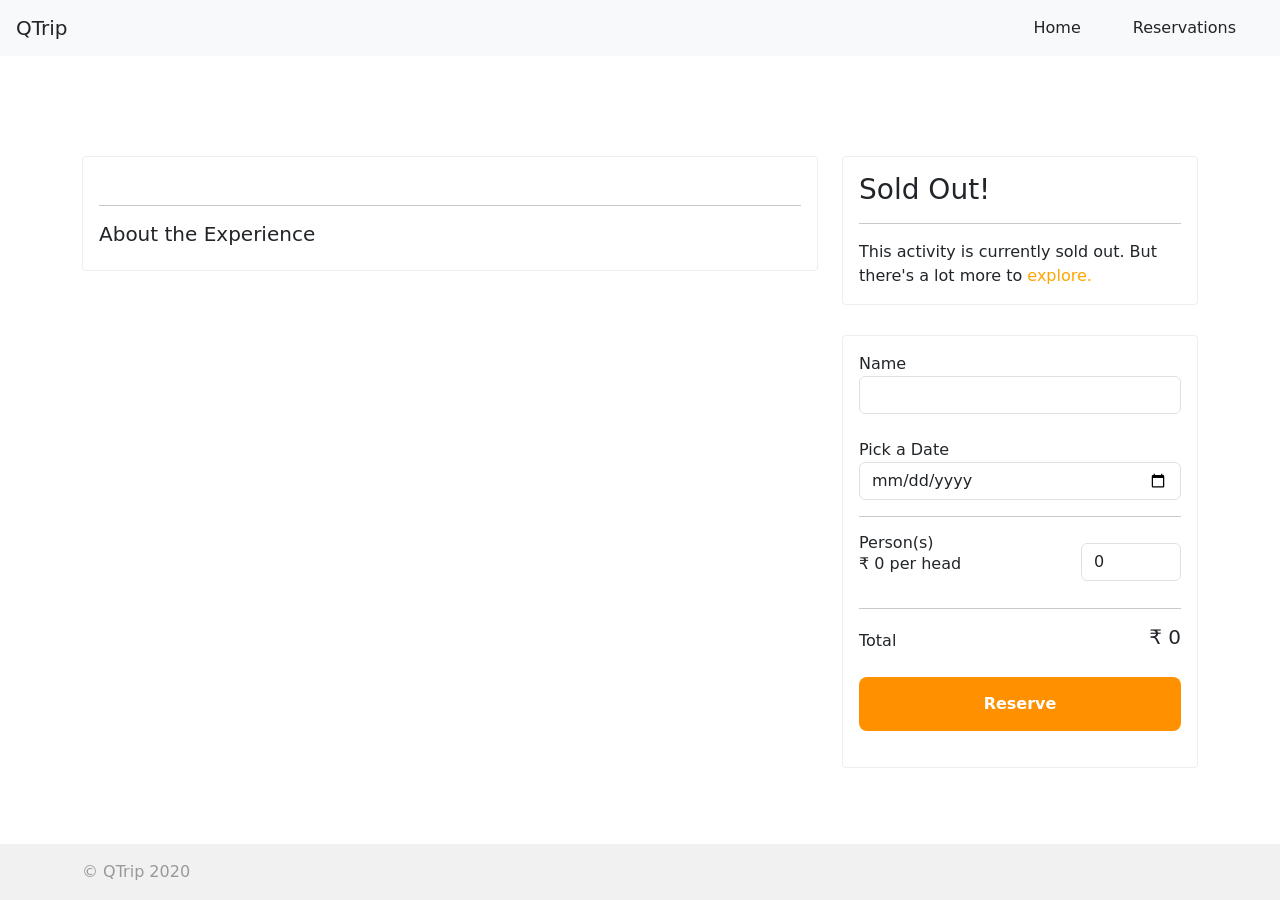
<file: frontend/pages/adventures/detail/index.html>
<!DOCTYPE html>
<html lang="en">

<head>
    <meta charset="UTF-8" />
    <meta name="viewport" content="width=device-width, initial-scale=1.0" />
    <title>QTrip adventures</title>
    <link rel="stylesheet" href="../../../css/styles.css" />
    <link href="https://cdn.jsdelivr.net/npm/bootstrap@5.0.2/dist/css/bootstrap.min.css" rel="stylesheet"
        integrity="sha384-EVSTQN3/azprG1Anm3QDgpJLIm9Nao0Yz1ztcQTwFspd3yD65VohhpuuCOmLASjC" crossorigin="anonymous">
</head>

<body>
    <nav class="navbar navbar-expand-lg navbar-light bg-light ps-3">
        <a class="navbar-brand" href="../../../">QTrip</a>
        <button class="navbar-toggler" type="button" data-bs-toggle="collapse" data-bs-target="#navbarNavDropdown"
            aria-controls="navbarNavDropdown" aria-expanded="false" aria-label="Toggle navigation">
            <span class="navbar-toggler-icon"></span>
        </button>
        <div class="collapse navbar-collapse" id="navbarNavDropdown">
            <ul class="navbar-nav d-flex justify-content-end w-100">
                <li class="nav-item active">
                    <a class="nav-link" href="../../../">Home</a>
                </li>
                <li class="nav-item">
                    <a class="nav-link" href="../reservations/">Reservations</a>
                </li>
            </ul>
        </div>
    </nav>
    <div class="container">
        <div class="content">
            <div class="alert alert-success" id="reserved-banner">
                Greetings! Reservation for this adventure is successful. (Click
                <a href="../reservations/"><strong>here</strong></a>
                to view your reservations)
            </div>
            <div class="row">
                <div class="col-lg-8">
                    <div class="adventure-detail-card mb-3">
                        <div>
                            <h1 id="adventure-name"></h1>
                            <p style="font-size: 20px; color: #999" id="adventure-subtitle"></p>
                        </div>
                        <div class="row mb-3" id="photo-gallery"></div>

                        <hr />
                        <h5>About the Experience</h5>
                        <div id="adventure-content"></div>
                    </div>
                </div>
                <div class="col-lg-4">
                    <div class="">
                        <div id="reservation-panel-sold-out">
                            <h3>Sold Out!</h3>
                            <hr />
                            This activity is currently sold out. But there's a lot more to
                            <a href="../../../" style="color: orange !important">explore.</a>
                        </div>
                        <div id="reservation-panel-available">
                            <form id="myForm" action="" method="post">
                                <label>Name</label>
                                <input type="text" class="form-control" name="name" required />
                                <br />
                                <label>Pick a Date</label>
                                <input type="date" class="form-control" name="date" required />
                                <hr />
                                <div class=" d-flex align-items-center justify-content-between">
                                    <div>
                                        <h6 class="m-0">Person(s)</h6>
                                        <p class="m-0" style="font-size: 16px; color: #999">
                                        <div class="d-inline">₹</div>
                                        <div class="d-inline" id="reservation-person-cost">0</div> per head
                                        </p>
                                    </div>
                                    <div>
                                        <input type="number" class="form-control" min="1" max="10" value="0"
                                            name="person" required onkeyup="onPersonsChange(event)"
                                            style="width: 100px" />
                                    </div>
                                </div>
                                <hr />
                                <div class="d-flex align-items-center justify-content-between">
                                    <div>
                                        <h6 class="m-0">Total</h6>
                                    </div>
                                    <div>
                                        <h5>
                                            ₹
                                            <div class="d-inline" id="reservation-cost">0</div>
                                        </h5>
                                    </div>
                                </div>
                                <button class="reserve-button" type="submit">Reserve</button>
                            </form>
                        </div>
                    </div>
                </div>
            </div>
        </div>
    </div>
    <footer>
        <div class="container">© QTrip 2020</div>
    </footer>

    <!-- Bootstrap script -->
    <script src="https://cdn.jsdelivr.net/npm/bootstrap@5.0.2/dist/js/bootstrap.bundle.min.js"
        integrity="sha384-MrcW6ZMFYlzcLA8Nl+NtUVF0sA7MsXsP1UyJoMp4YLEuNSfAP+JcXn/tWtIaxVXM"
        crossorigin="anonymous"></script>

    <script type="module">
        import {
            getAdventureIdFromURL,
            fetchAdventureDetails,
            addAdventureDetailsToDOM,
            addBootstrapPhotoGallery,
            conditionalRenderingOfReservationPanel,
            captureFormSubmit,
            calculateReservationCostAndUpdateDOM,
            showBannerIfAlreadyReserved,
        } from "../../../modules/adventure_details_page.js";
        (async function () {
            let adventureId = await getAdventureIdFromURL(window.location.search);
            let adventureDetails = await fetchAdventureDetails(adventureId);
            addAdventureDetailsToDOM(adventureDetails);
            addBootstrapPhotoGallery(adventureDetails.images);
            conditionalRenderingOfReservationPanel(adventureDetails);
            captureFormSubmit(adventureDetails);
            showBannerIfAlreadyReserved(adventureDetails);
            function onPersonsChange(event) {
                calculateReservationCostAndUpdateDOM(
                    adventureDetails,
                    event.target.value
                );
            }
            window.onPersonsChange = onPersonsChange;
        })();
    </script>
</body>

</html>
</file>
<file: frontend/css/styles.css>
* {
  margin: 0px;
  padding: 0px;
}
html,
body {
  position: relative;
}

body {
  overflow-y: auto;
  min-height: 100vh;
}
textarea:focus,
input:focus {
  outline: none;
}
a {
  color: inherit !important;
  text-decoration: none !important;
}
footer {
  background: #f1f1f1;
  width: 100%;
  padding: 16px 0px;
  color: #999;
  position: absolute;
  bottom: 0;
  /* width: 100%; */
  /* height: 2.5rem;   */
}

.banner {
  height: 500px;
  width: 100%;
  background: #999;
  margin: 20px 0px;
}

.content {
  padding: 100px 0px;
  /* display: flex;
  flex-wrap: wrap; */
}
.tile {
  position: relative;
  height: 100%;
  /* width: calc(25% - 20px); */
  /* padding: 6px; */
  border-radius: 8px;
  cursor: pointer;
  -webkit-transition: 0.2s all;
  overflow: hidden;

  display: flex;
  flex-direction: column;
  justify-content: flex-end;
  align-items: center;
}
.tile img {
  width: 100%;
  height: 100%;
  border-radius: 8px;
  -webkit-transition: 0.2s all;
  /* -webkit-filter: brightness(70%); */
}
.tile img:hover {
  -webkit-filter: brightness(50%);
  transform: scale(1.1);
}

.tile-text {
  position: absolute;
  z-index: 1;
  text-transform: uppercase;
  letter-spacing: 2px;
}
.hero-image {
  /* Use "linear-gradient" to add a darken background effect to the image (photographer.jpg). This will make the text easier to read */
  background-image: linear-gradient(rgba(0, 0, 0, 0.5), rgba(0, 0, 0, 0.5)),
    url("https://images.pexels.com/photos/2422461/pexels-photo-2422461.jpeg?cs=srgb&dl=pexels-josh-hild-2422461.jpg&fm=jpg");

  /* Set a specific height */
  height: 50vh;
  width: 100vw;
  /* Position and center the image to scale nicely on all screens */
  background-position: center;
  background-repeat: no-repeat;
  background-size: cover;
  position: relative;
}

.hero-subheading {
  font-size: 24px;
  font-weight: 100;
}
.hero-input {
  width: 80%;
  height: 50px;
  padding: 16px;
  border-radius: 8px;
  border: none;
}

.nav-link {
  margin-right: 36px;
}

/* activity page css */

.activity-card {
  color: #000;
  position: relative;
  height: 350px;
  /* width: calc(25% - 20px); */
  /* padding: 6px; */
  border: 1px solid #ddd;
  border-radius: 8px;
  cursor: pointer;
  -webkit-transition: 0.2s all;
  overflow: hidden;

  display: flex;
  flex-direction: column;
  justify-content: flex-end;
  align-items: center;
}
.activity-card img {
  width: 100%;
  height: 100%;
  /* border-radius: 8px; */
  -webkit-transition: 0.2s all;
  /* -webkit-filter: brightness(70%); */
}
.activity-card img:hover {
  -webkit-filter: brightness(50%);
  /* transform: scale(1.1); */
}

/* activity-detail page css */

.adventure-detail-card {
  border: 1px solid #eee;
  border-radius: 4px;
  padding: 16px;
  /* margin: 8px; */
}

.activity-card-image {
  height: 500px;
  width: 100%;
  cursor: pointer;
  -webkit-transition: 0.2s all;
  border-radius: 2px;
}
.activity-card-image:hover {
  -webkit-filter: brightness(50%);
}
.experience-content ul li {
  margin-left: 16px;
  padding: 0;
}
.filter-bar {
  border-top: 1px solid #999;
  border-bottom: 1px solid #999;
  padding: 20px 0px;
}

.filter-bar-tile {
  border-right: 1px solid #999;
  padding: 0px 20px;
}

.category-filter {
  border: 1px solid orange;
  border-radius: 20px;
  padding: 5px 20px;
  margin: 10px 10px 10px 0px;
}
.category-banner {
  position: absolute;
  /* height: 50px; */
  padding: 5px 10px;
  box-shadow: 2px 1px 10px 1px rgba(0, 0, 0, 0.3);
  /*
  box-shadow: 0px 9.4px 20.4px rgba(0, 0, 0, 0.13),
    0px 9.2px 20.6px rgba(0, 0, 0, 0.1); */
  min-width: 50%;
  color: #fff;
  background: rgb(255, 145, 0);
  top: 0;
  right: 0;
  z-index: 1;
  margin-top: 16px;
  margin-right: 8px;
  display: flex;
  justify-content: center;
  align-items: center;
  border-radius: 10px 0px 0px 10px;
  font-weight: bolder;
}

.reserve-button {
  width: 100%;
  border: none;
  background-color: rgb(255, 145, 0);
  color: #fff;
  font-weight: bolder;
  padding: 15px;
  margin: 20px 0px;
  border-radius: 8px;
  display: flex;
  border: 0;
  justify-content: center;
  cursor: pointer;
}
.reserve-button:hover {
  background-color: rgb(226, 129, 1);
}
/* Chrome, Safari, Edge, Opera */
input::-webkit-outer-spin-button,
input::-webkit-inner-spin-button {
  -webkit-appearance: none;
  margin: 0;
}

/* Firefox */
input[type="number"] {
  -moz-appearance: textfield;
}
#reserved-banner {
  display: none;
}
.reservation-visit-button {
  background-color: rgb(255, 145, 0);
  color: #fff;
  display: flex;
  justify-content: center;
  align-items: center;
  text-align: center;
  padding: 10px;
  white-space: nowrap;
  border-radius: 20px;
  cursor: pointer;
  border: 0;
}
.reservation-visit-button:hover {
  background-color: rgb(226, 129, 1);
}

#carouselExampleIndicators {
  width: 100%;
}
#reservation-panel-sold-out {
  border: solid 1px #eee;
  border-radius: 4px;
  padding: 16px;
  margin-bottom: 30px;
}
#reservation-panel-available {
  border: solid 1px #eee;
  border-radius: 4px;
  padding: 16px;
  margin-bottom: 30px;
}
</file>
